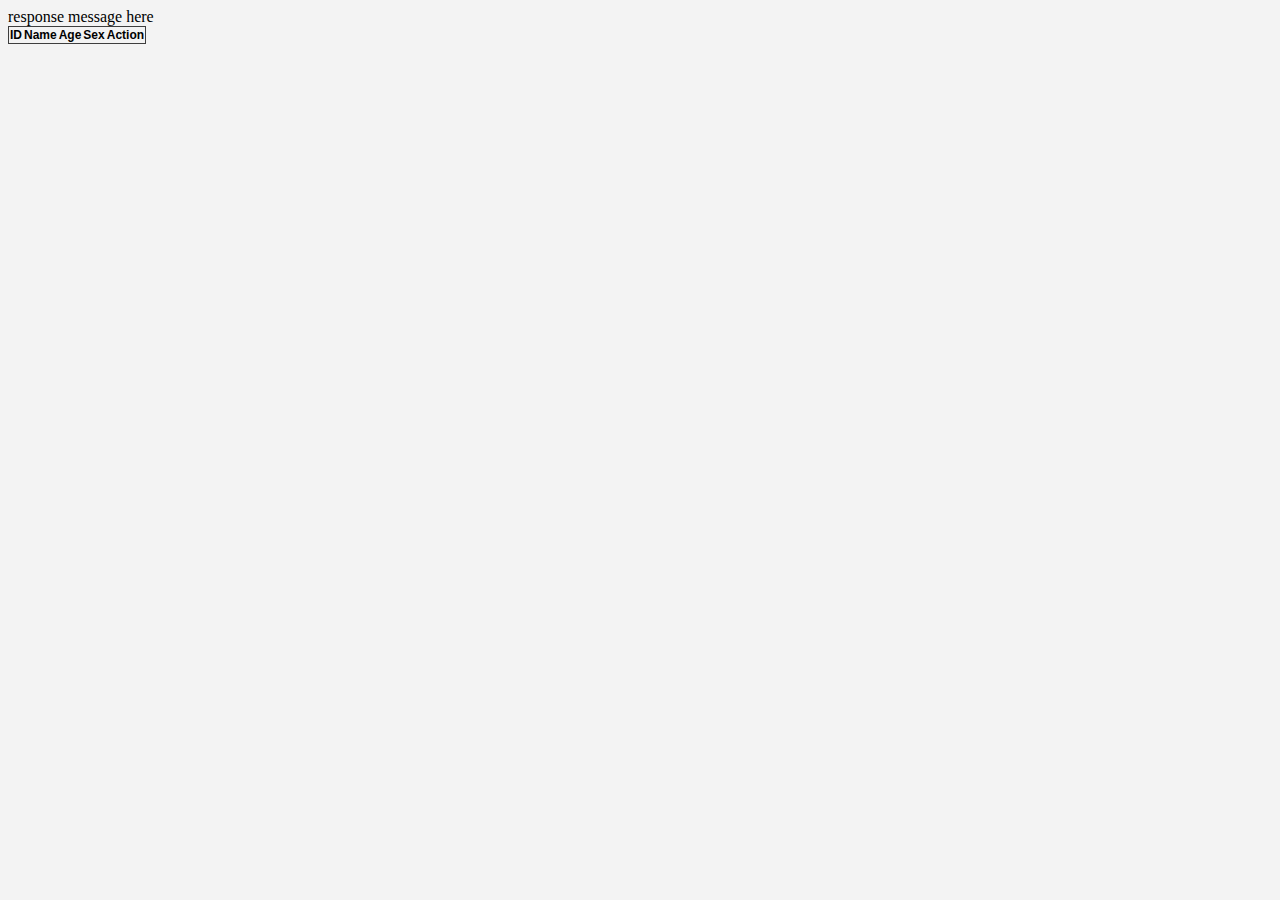
<file: jquery/fe_01.html>
<!DOCTYPE html>
<html lang="en">
<head>
    <link rel="stylesheet" href="fe_01_style.css" type="text/css" />
</head>
<body>
    <div class="content">
        <div id="response-message" class="message">response message here</div>
        <div class="datagrid">
            <table id="gtable">
                <thead>
                    <tr>
                        <th>ID</th>
                        <th>Name</th>
                        <th>Age</th>
                        <th>Sex</th>
                        <th>Action</th>
                    </tr>
                </thead>
            </table>
            
        </div>
    </div>

    <div class="fullmodal">
        <div class="modal">
            <p><b>ID:</b> <span id="pid"></span></p>
            <p><b>Name:</b> <span id="pname"></span></p>
            <p><b>Age:</b> <span id="page"></span></p>
            <p><b>Sex:</b> <span id="psex"></span></p>
        <br>
            <button type="button">
                Close
            </button>
        </div>

    </div>
    <script src="https://ajax.googleapis.com/ajax/libs/jquery/3.1.0/jquery.min.js"></script>
    <script src="fe_01.js"></script>
</body>
</html>
</file>
<file: jquery/fe_01_style.css>
body {
    background: #f3f3f3;
    font-family: Arial, Helvetica, sans-serif;
    font-size: 12px;
}

table {
    border: 1px solid #3e3e3e;
    border-spacing: 0px;
    border-collapse: separate;
}

td {
    padding: 5px 10px;
    border-right: 1px solid #cccccc;
    border-top: 1px solid #cccccc;
}

td:last-of-type{
    border-right: none;
}
tr:hover{
    background: #cccccc;
}

table a {
    font-family: "Times New Roman", Times, serif;
    font-size: 16px;
    color: #3e3e3e;
    margin-right: 3px;
}

.message {
    font-family: "Times New Roman", Times, serif;
    font-size: 16px;
}

.success {
    background: greenyellow;
}

.failed {
    background: red;
    color: #fff;
}

#response-message {

}

.fullmodal{
    display: none;
    position: absolute;
    left: 0;
    top: 0;
    right: 0;
    bottom: 0;
    background-color: rgba(200, 200,200, 0.7);
}
.modal{
    background-color: #fff;
    margin-top: 100px;
    margin-left: auto;
    margin-right: auto;
    width: 500px;
    padding: 10px;
    border: 1px solid black;
}
</file>
